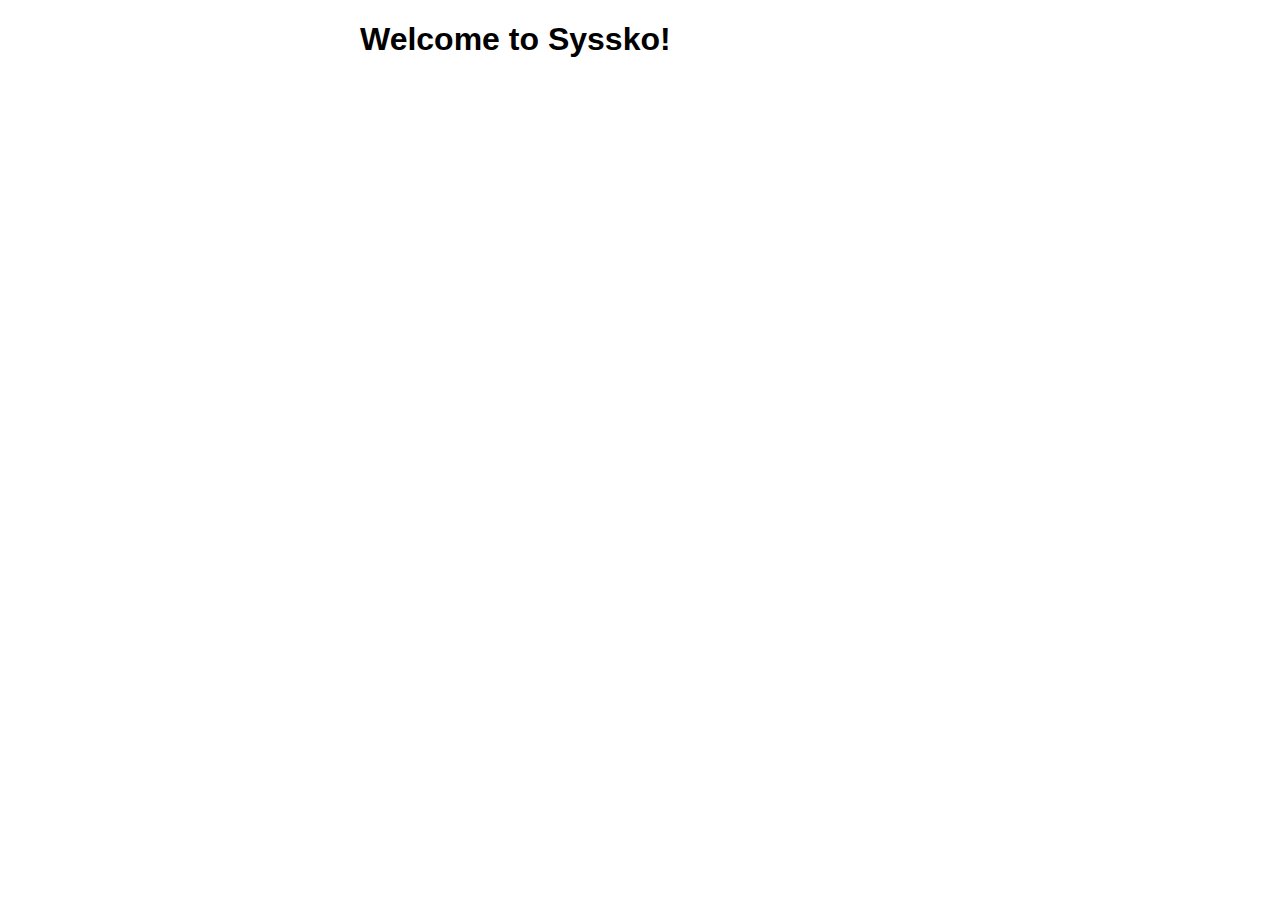
<file: equipe-b/projet/Vagrant/Web/conf/index.html>
<!DOCTYPE html>
<html>
<head>
<title>Welcome to Syssko!</title>
<style>
html { color-scheme: light dark; }
body { width: 35em; margin: 0 auto;
font-family: Tahoma, Verdana, Arial, sans-serif; }
</style>
</head>
<body>
<h1>Welcome to Syssko!</h1>
</body>
</html>
</file>
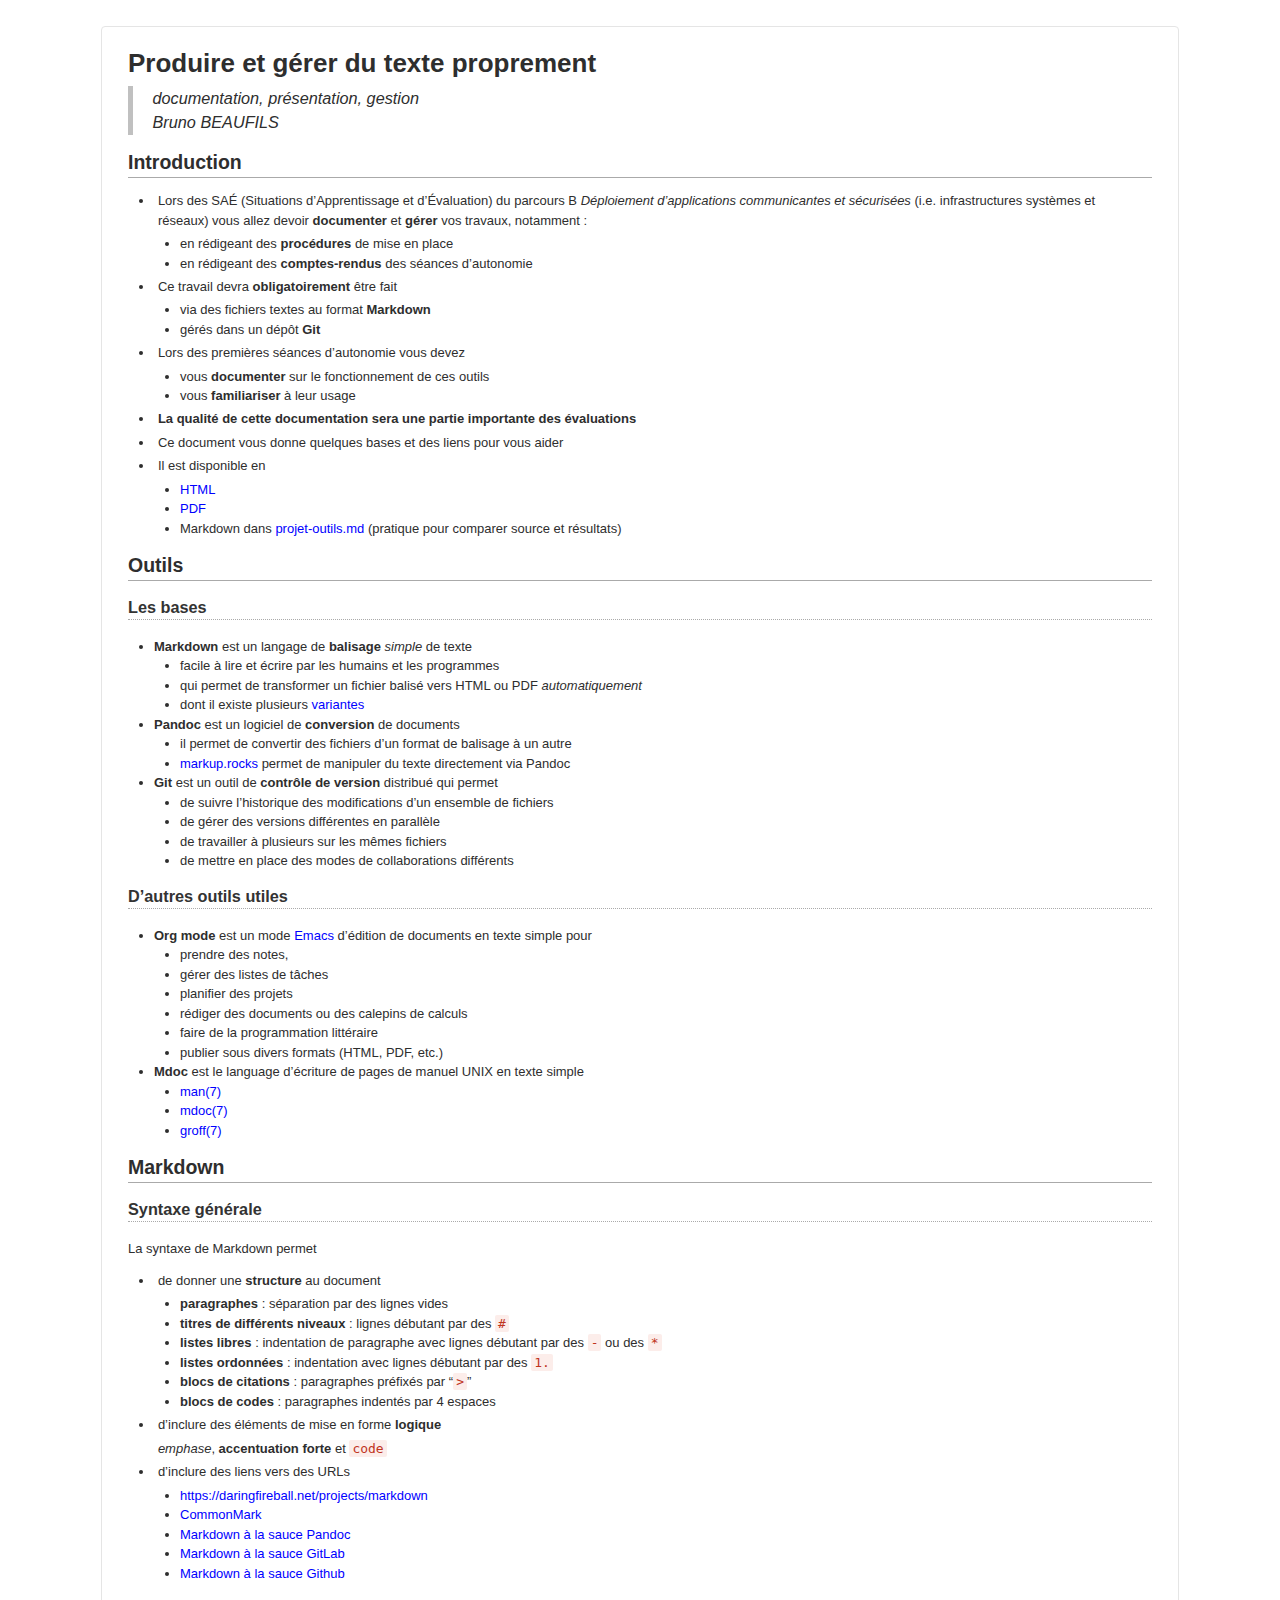
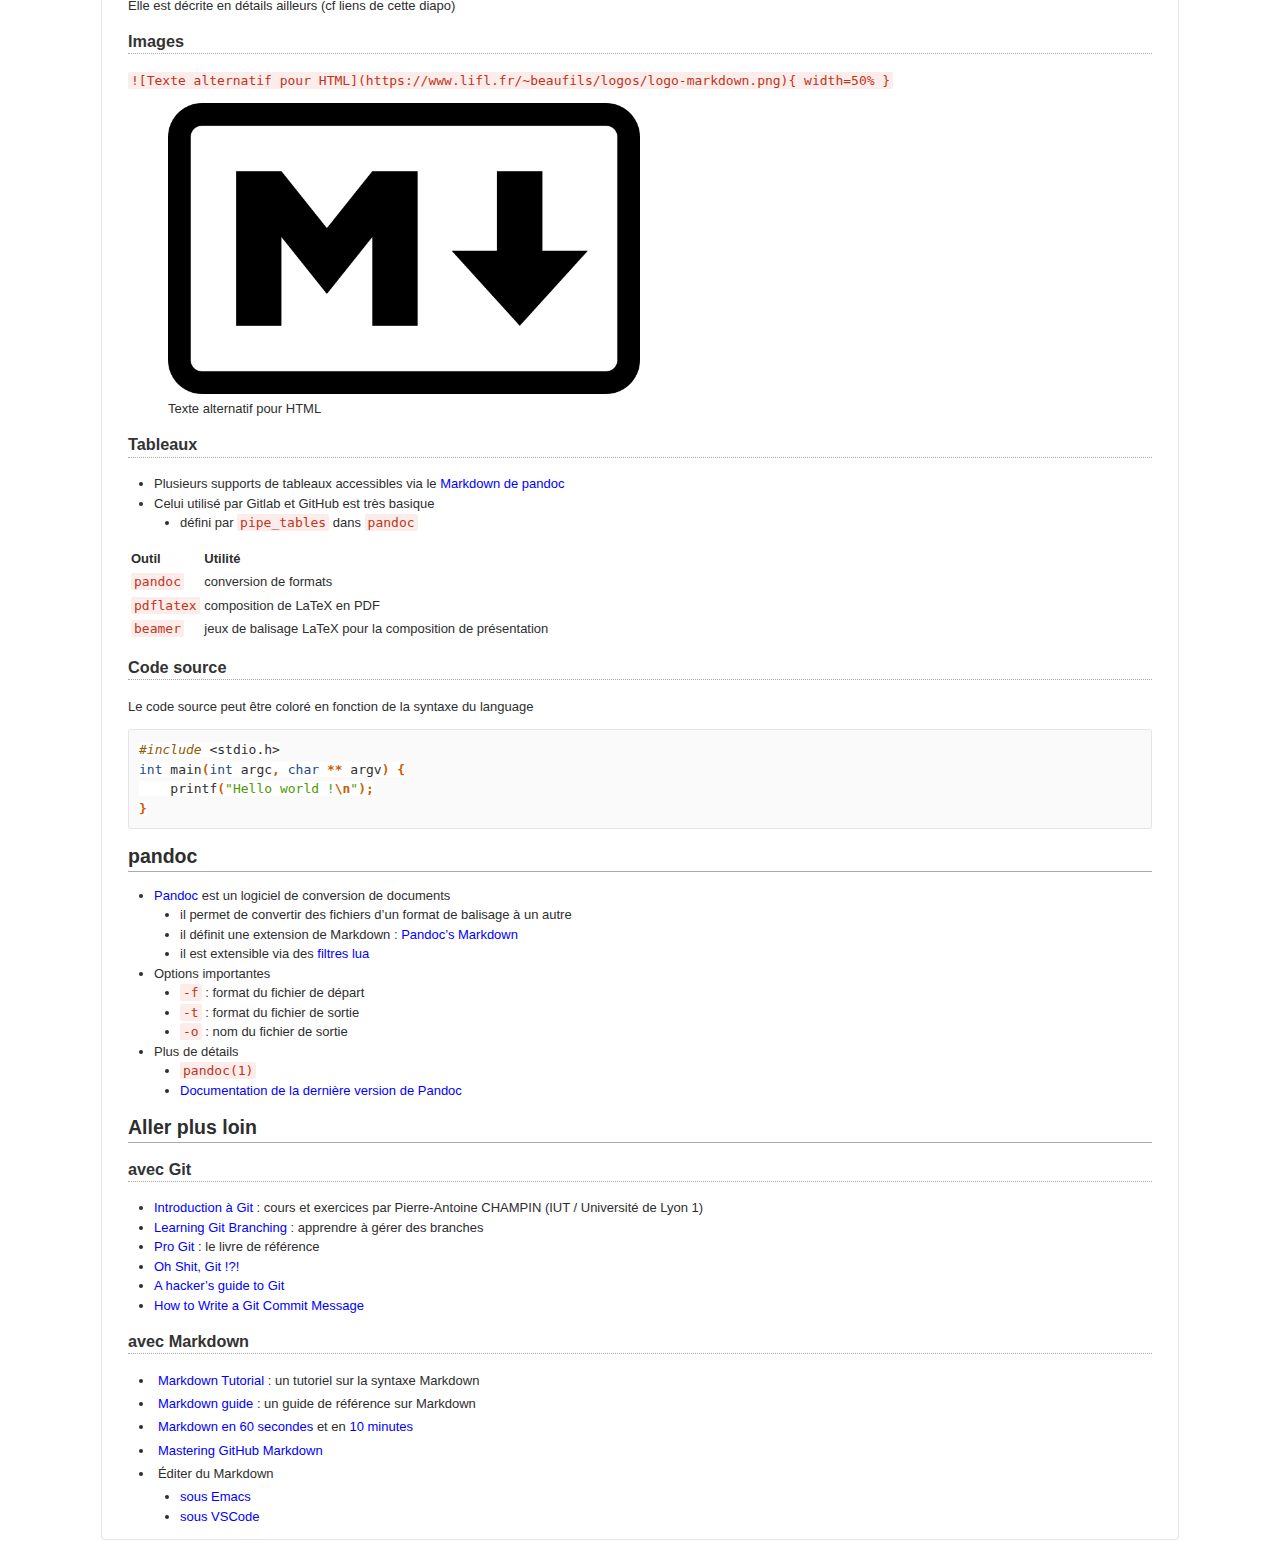
<file: projet-outils.html>
<!DOCTYPE html>
<html xmlns="http://www.w3.org/1999/xhtml" lang="fr" xml:lang="fr">
<head>
  <meta charset="utf-8" />
  <meta name="generator" content="pandoc" />
  <meta name="viewport" content="width=device-width, initial-scale=1.0, user-scalable=yes" />
  <meta name="author" content="Bruno BEAUFILS" />
  <title>Produire et gérer du texte proprement</title>
  <style>
code{white-space: pre-wrap;}
span.smallcaps{font-variant: small-caps;}
div.columns{display: flex; gap: min(4vw, 1.5em);}
div.column{flex: auto; overflow-x: auto;}
div.hanging-indent{margin-left: 1.5em; text-indent: -1.5em;}

ul.task-list[class]{list-style: none;}
ul.task-list li input[type="checkbox"] {
font-size: inherit;
width: 0.8em;
margin: 0 0.8em 0.2em -1.6em;
vertical-align: middle;
}
.display.math{display: block; text-align: center; margin: 0.5rem auto;}

pre > code.sourceCode { white-space: pre; position: relative; }
pre > code.sourceCode > span { line-height: 1.25; }
pre > code.sourceCode > span:empty { height: 1.2em; }
.sourceCode { overflow: visible; }
code.sourceCode > span { color: inherit; text-decoration: inherit; }
div.sourceCode { margin: 1em 0; }
pre.sourceCode { margin: 0; }
@media screen {
div.sourceCode { overflow: auto; }
}
@media print {
pre > code.sourceCode { white-space: pre-wrap; }
pre > code.sourceCode > span { text-indent: -5em; padding-left: 5em; }
}
pre.numberSource code
{ counter-reset: source-line 0; }
pre.numberSource code > span
{ position: relative; left: -4em; counter-increment: source-line; }
pre.numberSource code > span > a:first-child::before
{ content: counter(source-line);
position: relative; left: -1em; text-align: right; vertical-align: baseline;
border: none; display: inline-block;
-webkit-touch-callout: none; -webkit-user-select: none;
-khtml-user-select: none; -moz-user-select: none;
-ms-user-select: none; user-select: none;
padding: 0 4px; width: 4em;
color: #aaaaaa;
}
pre.numberSource { margin-left: 3em; border-left: 1px solid #aaaaaa; padding-left: 4px; }
div.sourceCode
{ background-color: #f8f8f8; }
@media screen {
pre > code.sourceCode > span > a:first-child::before { text-decoration: underline; }
}
code span.al { color: #ef2929; } 
code span.an { color: #8f5902; font-weight: bold; font-style: italic; } 
code span.at { color: #204a87; } 
code span.bn { color: #0000cf; } 
code span.cf { color: #204a87; font-weight: bold; } 
code span.ch { color: #4e9a06; } 
code span.cn { color: #8f5902; } 
code span.co { color: #8f5902; font-style: italic; } 
code span.cv { color: #8f5902; font-weight: bold; font-style: italic; } 
code span.do { color: #8f5902; font-weight: bold; font-style: italic; } 
code span.dt { color: #204a87; } 
code span.dv { color: #0000cf; } 
code span.er { color: #a40000; font-weight: bold; } 
code span.ex { } 
code span.fl { color: #0000cf; } 
code span.fu { color: #204a87; font-weight: bold; } 
code span.im { } 
code span.in { color: #8f5902; font-weight: bold; font-style: italic; } 
code span.kw { color: #204a87; font-weight: bold; } 
code span.op { color: #ce5c00; font-weight: bold; } 
code span.ot { color: #8f5902; } 
code span.pp { color: #8f5902; font-style: italic; } 
code span.sc { color: #ce5c00; font-weight: bold; } 
code span.ss { color: #4e9a06; } 
code span.st { color: #4e9a06; } 
code span.va { color: #000000; } 
code span.vs { color: #4e9a06; } 
code span.wa { color: #8f5902; font-weight: bold; font-style: italic; } 
</style>
  <style type="text/css">

h1
{
font-size: 1.5em;
font-weight: bold;
border-bottom: 1px solid #aaa;
}
h2
{
color: #333;
font-size: 1.25em;
margin-bottom: 1em;
border-bottom: 1px dotted #aaa;
}
h3
{
color: #666;
font-size: 105%;
}
@media screen
{
*
{
background: white;
color: #2e2e2e;
font-size: 13px;
}
body
{
color: #2e2e2e;
font-family: -apple-system, BlinkMacSystemFont, "Segoe UI", Roboto, Oxygen-Sans, Ubuntu, Cantarell, "Helvetica Neue", "Free Sans", clean, sans-serif, "Apple Color Emoji", "Segoe UI Emoji", "Segoe UI Symbol";
width: 80%;
margin: 2em auto 2em auto;
padding: 0 2em 0 2em;
border: 1px solid #e5e5e5;
border-radius: 4px;
line-height: 1.5;
text-align: left;
}
a,
a:link,
a:visited,
a:active {
color: blue;
text-decoration: none;
}
a:hover
{
text-decoration: none;
text-shadow: 1px 1px 2px #ccf;
}
code, kbd, pre, samp
{
color:#c0341d;
background-color:#fcedea;
font-family:"Menlo", "DejaVu Sans Mono", "Liberation Mono", "Consolas", "Ubuntu Mono", "Courier New", "andale mono", "lucida console", monospace;
font-size:1em;
padding: 1px 3px;
border-radius: 2px;
}
code
{
white-space: pre-wrap;
word-break:keep-all;
}
pre
{
display: block;
color:#2e2e2e;
background-color:#fafafa;
padding: 10px;
border: 1px solid #e5e5e5;
border-radius:3px;
overflow: auto;
word-break:break-all;
word-wrap:break-word;
}
pre code
{
color: inherit;
background-color:transparent;
font-size: inherit;
padding: 0;
border-radius:0;
white-space: pre-wrap;
}
table a code
{
position: relative;
top:-2px;
margin-right:3px;
}
ul
{
padding-left: 2em;
}
li p
{
margin: 0.3em;
}
ul li
{
list-style-type: disc;
}
#title-block-header {
margin-bottom: 0.5em;
}
#title-block-header h1.title {
font-size: 200%;
font-weight: 800;
border-bottom: 0;
margin-bottom:.1em;
}
#title-block-header p.subtitle, #title-block-header p.author {
margin-top:0;
margin-bottom:0;
font-size: 125%;
font-weight: 400;
border-left: 5px solid silver;
padding-left: 1.5rem;
font-style:italic;
}
}
@media print
{
body
{
background: white;
color: black;
margin: 0;
padding: 0;
font-family: Verdana, Arial, Helvetica, sans-serif;
font-size: 8pt;
}
h1
{
clear: both;
}
ul
{
padding-left: 2em;
}
pre
{
padding-left: 2em;
border-left: 1.5px solid black;
margin-left: 3em;
}
}
</style>
  <!--[if lt IE 9]>
    <script src="//cdnjs.cloudflare.com/ajax/libs/html5shiv/3.7.3/html5shiv-printshiv.min.js"></script>
  <![endif]-->
</head>
<body>
<header id="title-block-header">
<h1 class="title">Produire et gérer du texte proprement</h1>
<p class="subtitle">documentation, présentation, gestion</p>
<p class="author">Bruno BEAUFILS</p>
</header>
<h1 id="introduction">Introduction</h1>
<ul>
<li><p>Lors des SAÉ (Situations d’Apprentissage et d’Évaluation) du
parcours B <em>Déploiement d’applications communicantes et
sécurisées</em> (i.e. infrastructures systèmes et réseaux) vous allez
devoir <strong>documenter</strong> et <strong>gérer</strong> vos
travaux, notamment :</p>
<ul>
<li>en rédigeant des <strong>procédures</strong> de mise en place</li>
<li>en rédigeant des <strong>comptes-rendus</strong> des séances
d’autonomie</li>
</ul></li>
<li><p>Ce travail devra <strong>obligatoirement</strong> être fait</p>
<ul>
<li>via des fichiers textes au format <strong>Markdown</strong></li>
<li>gérés dans un dépôt <strong>Git</strong></li>
</ul></li>
<li><p>Lors des premières séances d’autonomie vous devez</p>
<ul>
<li>vous <strong>documenter</strong> sur le fonctionnement de ces
outils</li>
<li>vous <strong>familiariser</strong> à leur usage</li>
</ul></li>
<li><p><strong>La qualité de cette documentation sera une partie
importante des évaluations</strong></p></li>
<li><p>Ce document vous donne quelques bases et des liens pour vous
aider</p></li>
<li><p>Il est disponible en</p>
<ul>
<li><a href="projet-outils.html">HTML</a></li>
<li><a href="projet-outils.pdf">PDF</a></li>
<li>Markdown dans <a href="projet-outils.md">projet-outils.md</a>
(pratique pour comparer source et résultats)</li>
</ul></li>
</ul>
<h1 id="outils">Outils</h1>
<h2 id="les-bases">Les bases</h2>
<ul>
<li><a href="https://daringfireball.net/projects/markdown"><strong>Markdown</strong></a>
est un langage de <strong>balisage</strong> <em>simple</em> de texte
<ul>
<li>facile à lire et écrire par les humains et les programmes</li>
<li>qui permet de transformer un fichier balisé vers HTML ou PDF
<em>automatiquement</em></li>
<li>dont il existe plusieurs <a href="https://flavoredmarkdown.com/">variantes</a></li>
</ul></li>
<li><a href="https://pandoc.org"><strong>Pandoc</strong></a> est un
logiciel de <strong>conversion</strong> de documents
<ul>
<li>il permet de convertir des fichiers d’un format de balisage à un
autre</li>
<li><a href="https://markup.rocks">markup.rocks</a> permet de manipuler
du texte directement via Pandoc</li>
</ul></li>
<li><a href="https://git-scm.com/"><strong>Git</strong></a> est un outil
de <strong>contrôle de version</strong> distribué qui permet
<ul>
<li>de suivre l’historique des modifications d’un ensemble de
fichiers</li>
<li>de gérer des versions différentes en parallèle</li>
<li>de travailler à plusieurs sur les mêmes fichiers</li>
<li>de mettre en place des modes de collaborations différents</li>
</ul></li>
</ul>
<h2 id="dautres-outils-utiles">D’autres outils utiles</h2>
<ul>
<li><a href="https://orgmode.org"><strong>Org mode</strong></a> est un
mode <a href="https://www.gnu.org/software/emacs/">Emacs</a> d’édition
de documents en texte simple pour
<ul>
<li>prendre des notes,</li>
<li>gérer des listes de tâches</li>
<li>planifier des projets</li>
<li>rédiger des documents ou des calepins de calculs</li>
<li>faire de la programmation littéraire</li>
<li>publier sous divers formats (HTML, PDF, etc.)</li>
</ul></li>
<li><a href="https://manpages.bsd.lv/mdoc.html"><strong>Mdoc</strong></a> est
le language d’écriture de pages de manuel UNIX en texte simple
<ul>
<li><a href="https://manpages.debian.org/man.7.html">man(7)</a></li>
<li><a href="https://manpages.debian.org/mandoc_mdoc.7.html">mdoc(7)</a></li>
<li><a href="https://manpages.debian.org/groff.7.html">groff(7)</a></li>
</ul></li>
</ul>
<h1 id="markdown">Markdown</h1>
<h2 id="syntaxe-générale">Syntaxe générale</h2>
<p>La syntaxe de Markdown permet</p>
<ul>
<li><p>de donner une <strong>structure</strong> au document</p>
<ul>
<li><strong>paragraphes</strong> : séparation par des lignes vides</li>
<li><strong>titres de différents niveaux</strong> : lignes débutant par
des <code>#</code></li>
<li><strong>listes libres</strong> : indentation de paragraphe avec
lignes débutant par des <code>-</code> ou des <code>*</code></li>
<li><strong>listes ordonnées</strong> : indentation avec lignes débutant
par des <code>1.</code></li>
<li><strong>blocs de citations</strong> : paragraphes préfixés par
“<code>&gt;</code>”</li>
<li><strong>blocs de codes</strong> : paragraphes indentés par 4
espaces</li>
</ul></li>
<li><p>d’inclure des éléments de mise en forme
<strong>logique</strong></p>
<p><em>emphase</em>, <strong>accentuation forte</strong> et
<code>code</code></p></li>
<li><p>d’inclure des liens vers des URLs</p>
<ul>
<li><a href="https://daringfireball.net/projects/markdown" class="uri">https://daringfireball.net/projects/markdown</a></li>
<li><a href="https://commonmark.org">CommonMark</a></li>
<li><a href="https://pandoc.org/MANUAL.html#pandocs-markdown">Markdown à
la sauce Pandoc</a></li>
<li><a href="https://gitlab.com/help/user/markdown.md">Markdown à la
sauce GitLab</a></li>
<li><a href="https://guides.github.com/features/mastering-markdown">Markdown à
la sauce Github</a></li>
</ul></li>
</ul>
<p>Elle est décrite en détails ailleurs (cf liens de cette diapo)</p>
<h2 id="images">Images</h2>
<p><code>![Texte alternatif pour HTML](https://www.lifl.fr/~beaufils/logos/logo-markdown.png){ width=50% }</code></p>
<figure>
<img src="[data-uri]" style="width:50.0%" alt="Texte alternatif pour HTML" />
<figcaption aria-hidden="true">Texte alternatif pour HTML</figcaption>
</figure>
<h2 id="tableaux">Tableaux</h2>
<ul>
<li>Plusieurs supports de tableaux accessibles via le <a href="https://pandoc.org/MANUAL.html#tables">Markdown de pandoc</a></li>
<li>Celui utilisé par Gitlab et GitHub est très basique
<ul>
<li>défini par <code>pipe_tables</code> dans <code>pandoc</code></li>
</ul></li>
</ul>
<table>
<colgroup>
<col style="width: 16%" />
<col style="width: 83%" />
</colgroup>
<thead>
<tr class="header">
<th><strong>Outil</strong></th>
<th><strong>Utilité</strong></th>
</tr>
</thead>
<tbody>
<tr class="odd">
<td><code>pandoc</code></td>
<td>conversion de formats</td>
</tr>
<tr class="even">
<td><code>pdflatex</code></td>
<td>composition de LaTeX en PDF</td>
</tr>
<tr class="odd">
<td><code>beamer</code></td>
<td>jeux de balisage LaTeX pour la composition de présentation</td>
</tr>
</tbody>
</table>
<h2 id="code-source">Code source</h2>
<p>Le code source peut être coloré en fonction de la syntaxe du
language</p>
<div class="sourceCode" id="cb1"><pre class="sourceCode c"><code class="sourceCode c"><span id="cb1-1"><a href="#cb1-1" aria-hidden="true" tabindex="-1"></a><span class="pp">#include </span><span class="im">&lt;stdio.h&gt;</span></span>
<span id="cb1-2"><a href="#cb1-2" aria-hidden="true" tabindex="-1"></a><span class="dt">int</span> main<span class="op">(</span><span class="dt">int</span> argc<span class="op">,</span> <span class="dt">char</span> <span class="op">**</span> argv<span class="op">)</span> <span class="op">{</span></span>
<span id="cb1-3"><a href="#cb1-3" aria-hidden="true" tabindex="-1"></a>    printf<span class="op">(</span><span class="st">&quot;Hello world !</span><span class="sc">\n</span><span class="st">&quot;</span><span class="op">);</span></span>
<span id="cb1-4"><a href="#cb1-4" aria-hidden="true" tabindex="-1"></a><span class="op">}</span></span></code></pre></div>
<h1 id="pandoc">pandoc</h1>
<ul>
<li><a href="https://pandoc.org">Pandoc</a> est un logiciel de
conversion de documents
<ul>
<li>il permet de convertir des fichiers d’un format de balisage à un
autre</li>
<li>il définit une extension de Markdown : <a href="https://pandoc.org/MANUAL.html#pandocs-markdown">Pandoc’s
Markdown</a></li>
<li>il est extensible via des <a href="https://pandoc.org/lua-filters.html">filtres lua</a></li>
</ul></li>
<li>Options importantes
<ul>
<li><code>-f</code> : format du fichier de départ</li>
<li><code>-t</code> : format du fichier de sortie</li>
<li><code>-o</code> : nom du fichier de sortie</li>
</ul></li>
<li>Plus de détails
<ul>
<li><a href="https://manpages.debian.org/pandoc/pandoc.1.en.html"><code>pandoc(1)</code></a></li>
<li><a href="https://pandoc.org/MANUAL.html">Documentation de la
dernière version de Pandoc</a></li>
</ul></li>
</ul>
<h1 id="aller-plus-loin">Aller plus loin</h1>
<h2 id="avec-git">avec Git</h2>
<ul>
<li><a href="https://perso.liris.cnrs.fr/pierre-antoine.champin/enseignement/intro-git/slides/index.html#1">Introduction
à Git</a> : cours et exercices par Pierre-Antoine CHAMPIN (IUT /
Université de Lyon 1)</li>
<li><a href="https://learngitbranching.js.org/?locale=fr_FR">Learning
Git Branching</a> : apprendre à gérer des branches</li>
<li><a href="https://git-scm.com/book/fr/v2">Pro Git</a> : le livre de
référence</li>
<li><a href="https://ohshitgit.com">Oh Shit, Git !?!</a></li>
<li><a href="https://wildlyinaccurate.com/a-hackers-guide-to-git">A
hacker’s guide to Git</a></li>
<li><a href="https://cbea.ms/git-commit">How to Write a Git Commit
Message</a></li>
</ul>
<h2 id="avec-markdown">avec Markdown</h2>
<ul>
<li><p><a href="https://www.markdowntutorial.com/fr">Markdown
Tutorial</a> : un tutoriel sur la syntaxe Markdown</p></li>
<li><p><a href="https://www.markdownguide.org">Markdown guide</a> : un
guide de référence sur Markdown</p></li>
<li><p><a href="https://commonmark.org/help">Markdown en 60 secondes</a>
et en <a href="https://commonmark.org/help/tutorial/">10
minutes</a></p></li>
<li><p><a href="https://guides.github.com/features/mastering-markdown">Mastering
GitHub Markdown</a></p></li>
<li><p>Éditer du Markdown</p>
<ul>
<li><a href="https://jblevins.org/projects/markdown-mode">sous
Emacs</a></li>
<li><a href="https://code.visualstudio.com/Docs/languages/markdown">sous
VSCode</a></li>
</ul></li>
</ul>
</body>
</html>
</file>
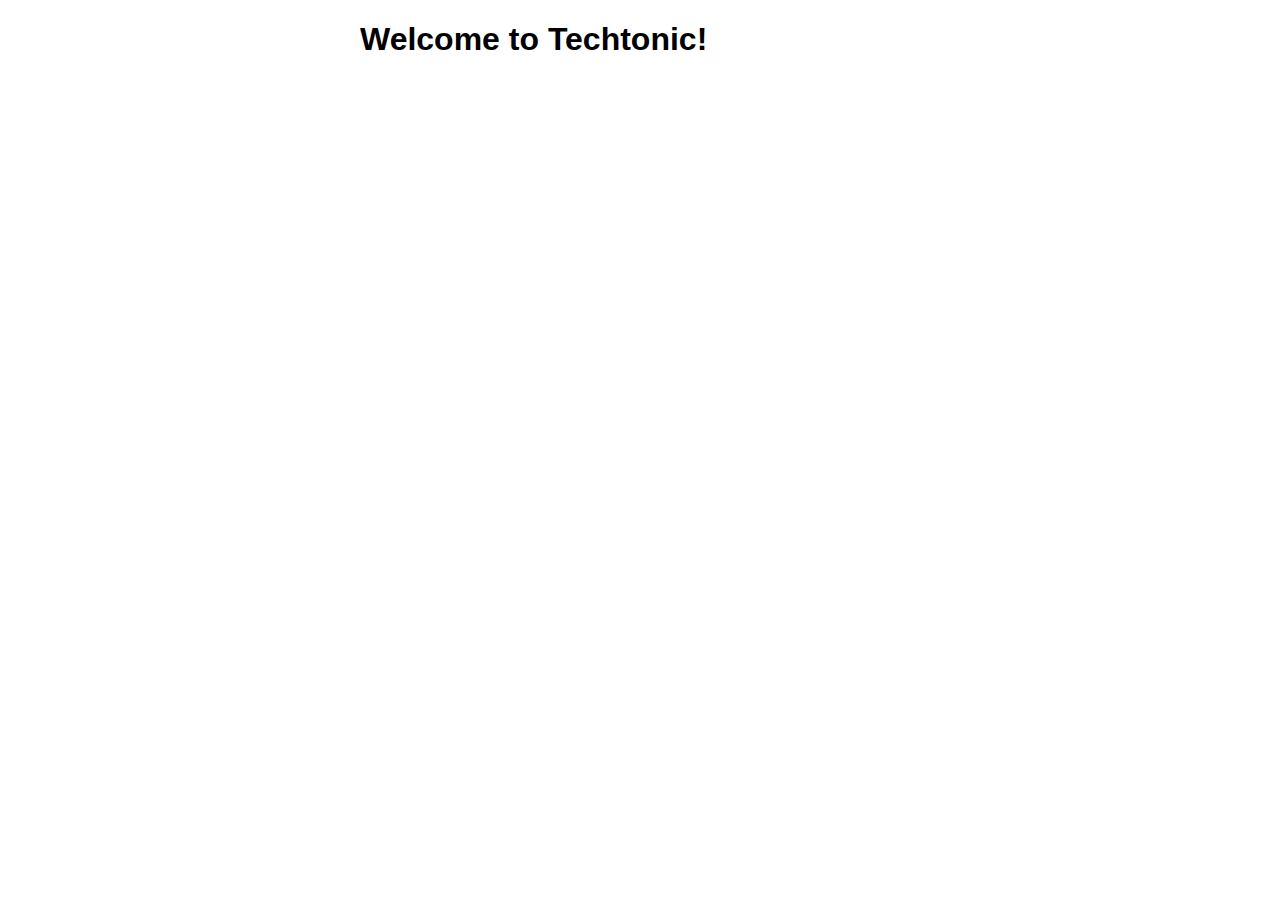
<file: equipe-d/projet/Vagrant/Web/conf/index-techtonic.html>
<!DOCTYPE html>
<html>
<head>
<title>Welcome to Techtonic!</title>
<style>
html { color-scheme: light dark; }
body { width: 35em; margin: 0 auto;
font-family: Tahoma, Verdana, Arial, sans-serif; }
</style>
</head>
<body>
<h1>Welcome to Techtonic!</h1>
</body>
</html>
</file>
